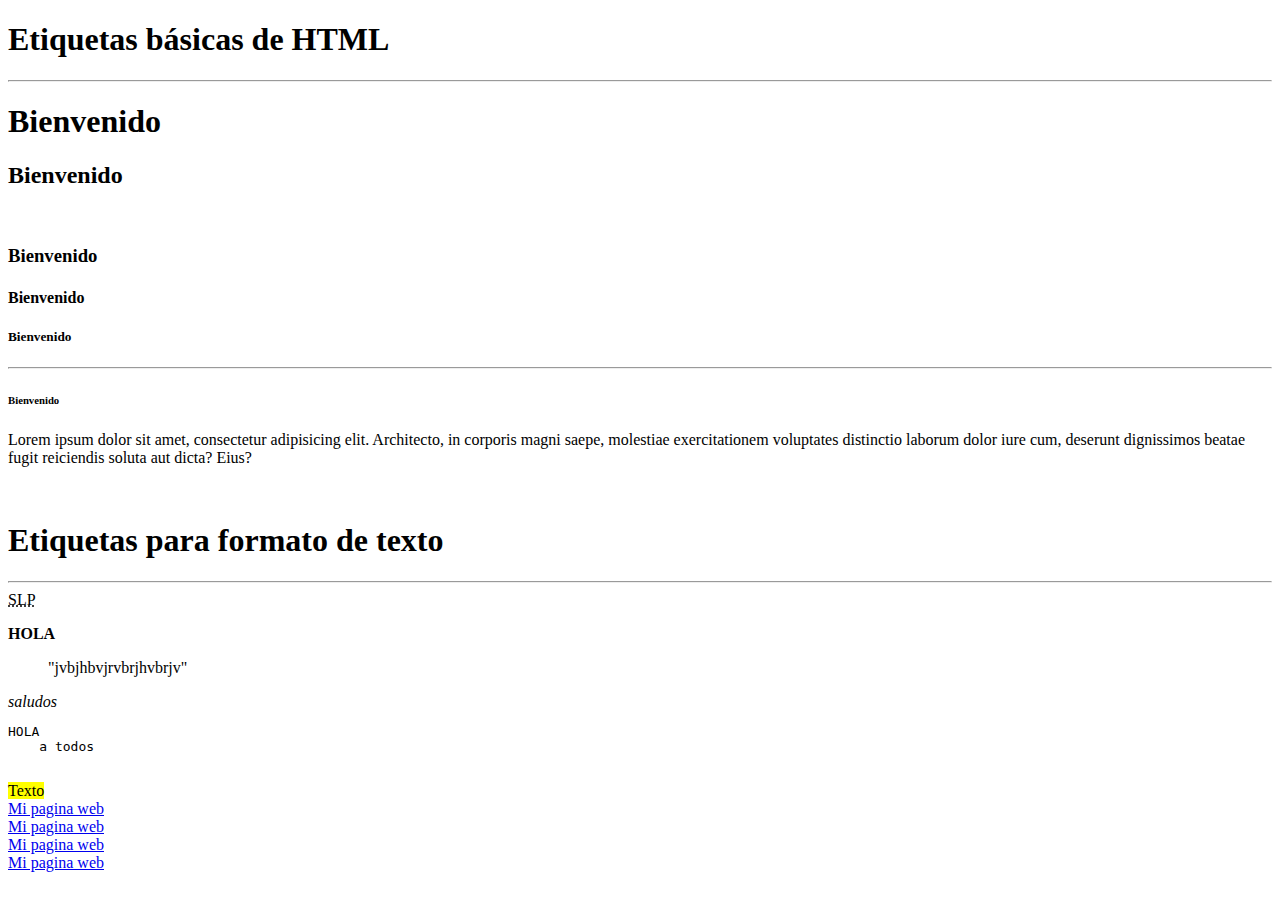
<file: Session_1/index.html>
<!DOCTYPE html>
<html lang="en">
<head>
    <!-- Para las tíldes y la Ñ -->
    <meta charset="UTF-8"> 
    <meta name="description" content="Prácticas del Curso de titulación">
    <meta name="keywords" content="HTML, CSS, JavaScript, Curso">
    <meta name="author" content="Ing. Héctor Bautista">
    <!-- Para que se adapte a los dispositivos móviles-->
    <meta name="viewport" content="width=device-width, initial-scale=1.0">
    <title>Curso de Titulación</title>
</head>
<body>
    <h1>Etiquetas básicas de HTML</h1>
    <hr>
    <h1>Bienvenido</h1> <!--Para los encabezados desde h1 hasta h6-->
    <h2>Bienvenido</h2>
    <br> <!--Salto de línea-->
    <h3>Bienvenido</h3>
    <h4>Bienvenido</h4>
    <h5>Bienvenido</h5>
    <hr> <!--Definir el cambio de una temática o sección del documento HTML-->
    <h6>Bienvenido</h6>
    <!--Para agregar parrafos de texto-->
    <p>Lorem ipsum dolor sit amet, consectetur adipisicing elit. 
        Architecto, in corporis magni saepe, molestiae exercitationem 
        voluptates distinctio laborum dolor iure cum, deserunt dignissimos 
        beatae fugit reiciendis soluta aut dicta? Eius?
    </p>
    <br>
    <h1>Etiquetas para formato de texto</h1>
    <hr>
    <abbr title="San Luis Potosí">SLP</abbr><!--Abreviaturas-->
    <p>
        <b>HOLA</b><!--Texto en Negrita-->
    </p>
    <blockquote>"jvbjhbvjrvbrjhvbrjv"</blockquote> <!--Colocar una cita-->
    <em>saludos</em> <!--Dar enfasis a un texto-->
    <!--Texto preformateado o tal cual se escribe en el código-->
    <pre>HOLA  
    a todos
    </pre>
    <mark>Texto </mark> <!--Resaltar texto-->
    <br>
    <a href="hector.html" target="_blank">Mi pagina web</a> <br>
    <a href="hector.html" target="_parent">Mi pagina web</a><br>
    <a href="hector.html" target="_self">Mi pagina web</a><br>
    <a href="hector.html" target="_top">Mi pagina web</a><br>
    
</body>
</html>
</file>
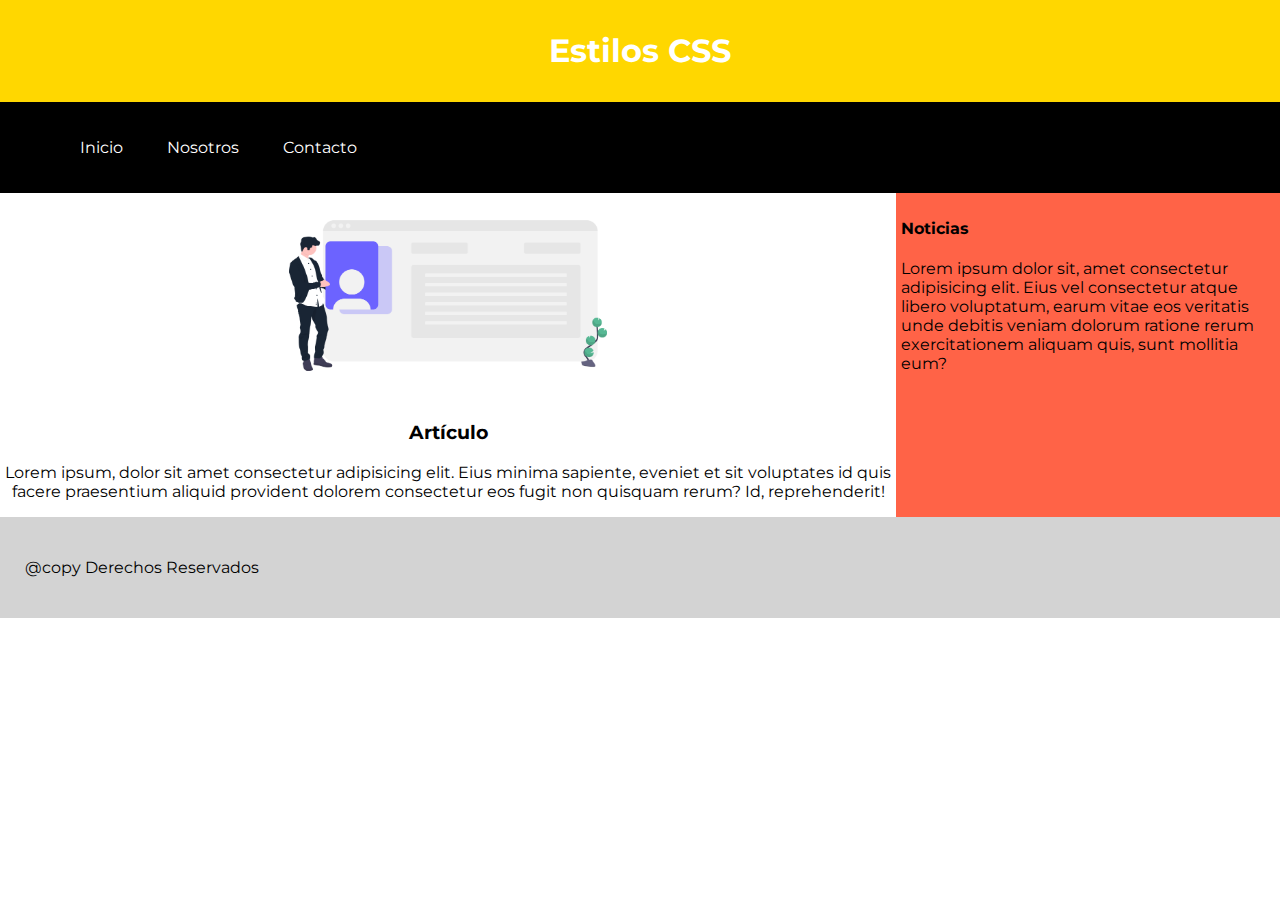
<file: Session_2/index.html>
<!DOCTYPE html>
<html lang="en">

<head>
    <meta charset="UTF-8">
    <meta name="viewport" content="width=device-width, initial-scale=1.0">
    <title>Estilos CSS</title>
    <link rel="stylesheet" href="css/app.css">
</head>

<body>
    <header>
        <h1>Estilos CSS</h1>
    </header>
    <nav>
        <ul>
            <li><a href="">Inicio</a></li>
            <li><a href="">Nosotros</a></li>
            <li><a href="">Contacto</a></li>
        </ul>
    </nav>
    <main>
        <section>
            <img src="section.png" alt="section">
            <article>
               <h3>Artículo</h3>
               <p> Lorem ipsum, dolor sit amet consectetur adipisicing elit. Eius minima sapiente, eveniet et sit
                voluptates id quis facere praesentium aliquid provident dolorem consectetur eos fugit non quisquam
                rerum? Id, reprehenderit!</p>
            </article>
        </section>
        <aside>
            <h4>Noticias</h4>
            <p>Lorem ipsum dolor sit, amet consectetur adipisicing elit. Eius vel consectetur atque libero voluptatum,
                earum vitae eos veritatis unde debitis veniam dolorum ratione rerum exercitationem aliquam quis, sunt
                mollitia eum?</p>
        </aside>
    </main>
    <footer>
        <p>@copy Derechos Reservados</p>
    </footer>
</body>

</html>
</file>
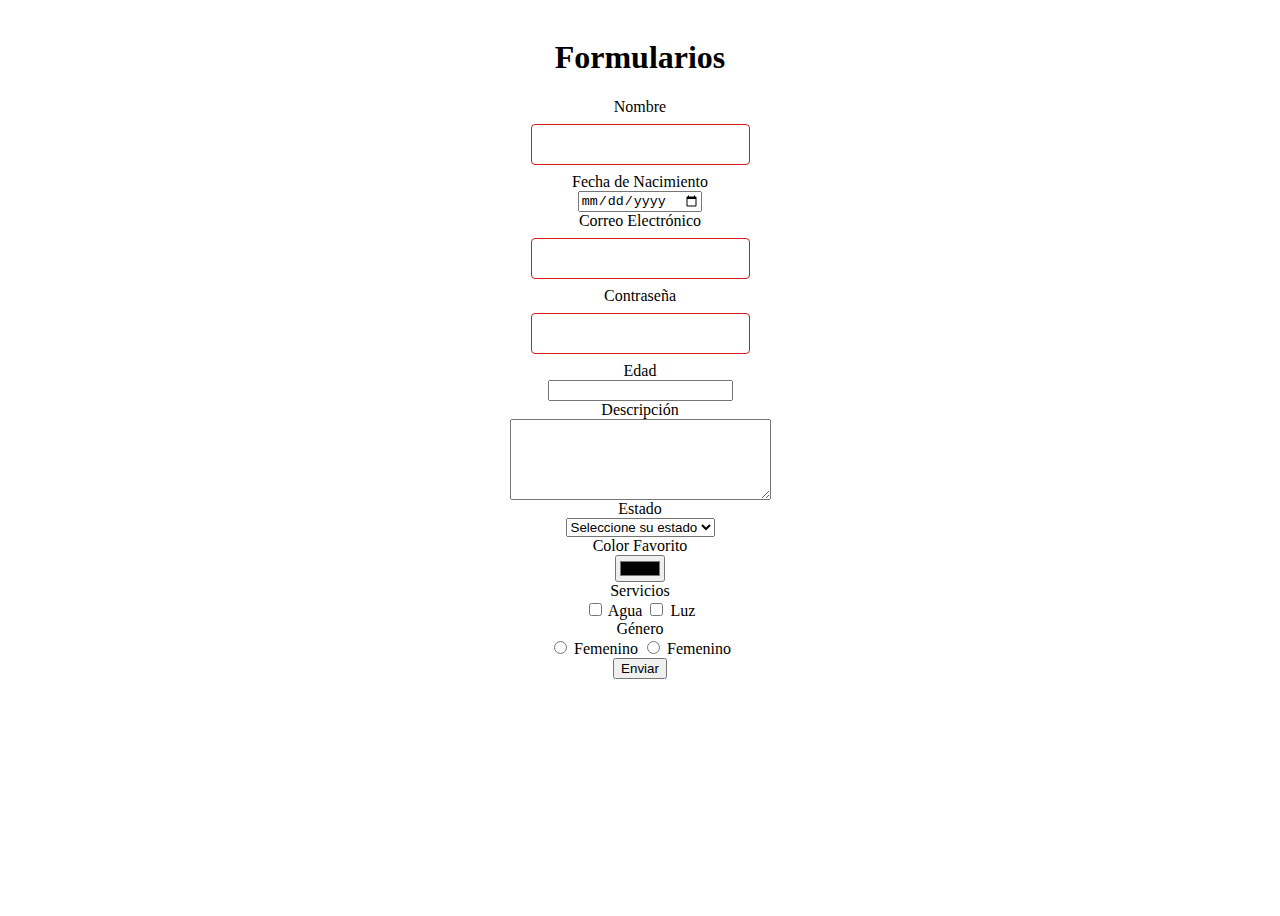
<file: Session_3/index.html>
<!DOCTYPE html>
<html lang="es">

<head>
    <meta charset="UTF-8">
    <meta name="viewport" content="width=device-width, initial-scale=1.0">
    <title>Formularios</title>
    <link rel="stylesheet" href="style.css">
</head>

<body>
    <div class="contenedor">
        <h1>Formularios</h1>
        <form action="#" method="GET">
            <label for="nombre">Nombre</label>
            <!--Input tipo texto-->
            <input type="text" name="nombre" id="nombre">
            <label for="fecha_nac">Fecha de Nacimiento</label>
            <!--Input tipo fecha-->
            <input type="date" name="fecha_nac" id="fecha_nac">
            <label for="correo">Correo Electrónico</label>
            <!--Input tipo correo electronico-->
            <input type="email" name="correo" id="correo">
            <label for="contraseña">Contraseña</label>
            <!--Input tipo contraseña-->
            <input type="password" name="contraseña" id="contraseña">
            <label for="edad">Edad</label>
            <!--Input tipo numero-->
            <input type="number" name="edad" id="edad">
            <label for="descripcion">Descripción</label>
            <textarea name="descripcion" id="descripcion" cols="30" rows="5"></textarea>
            <label for="estado">Estado</label>
            <select name="estado" id="estado">
                <option value="">Seleccione su estado</option>
                <option value="San Luis Potosí">San Luis Potosí</option>
                <option value="Monterrey">Monterrey</option>
                <option value="Guadalajara">Guadalajara</option>
            </select>
            <label for="color">Color Favorito</label>
            <input type="color" name="color_fav" id="color_fav">
            <label for="servicios">Servicios</label>
            <div>
                <input type="checkbox" name="servicios[]" id="servicio1" value="Agua">
                <label for="servicio1">Agua</label>
                <input type="checkbox" name="servicios[]" id="servicio2" value="Luz">
                <label for="servicio2">Luz</label>
            </div>
            <label for="genero">Género</label>
            <div>
                <input type="radio" name="genero" id="femenino" value="M">
                <label for="femenino">Femenino</label>
                <input type="radio" name="genero" id="masculino" value="F">
                <label for="masculino">Femenino</label>
            </div>

            <input type="submit" value="Enviar">
        </form>
    </div>
</body>

</html>
</file>
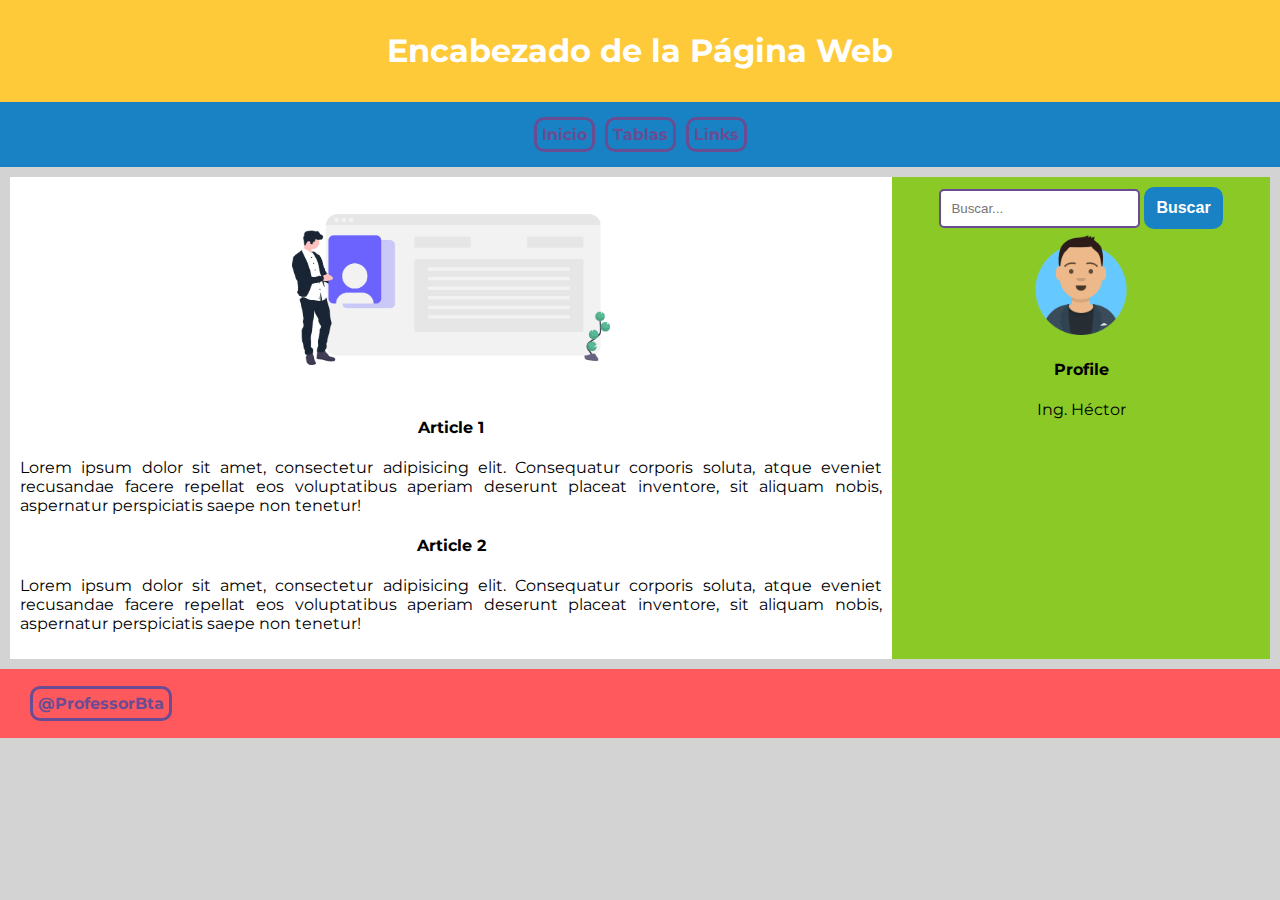
<file: Session_2/layout/index.html>
<!DOCTYPE html>
<html lang="en">

<head>
    <meta charset="UTF-8">
    <meta name="viewport" content="width=device-width, initial-scale=1.0">
    <title>Página Web</title>
    <link rel="stylesheet" href="app.css">
</head>

<body>
    <!--Estructura básica de una página web-->
    <header>
        <h1>Encabezado de la Página Web</h1>
    </header>
    <nav>
        <a href="" class="activo">Inicio</a>
        <a href="https://developer.mozilla.org/es/docs/Learn/HTML/Tablas/Conceptos_b%C3%A1sicos_de_las_tablas_HTML">Tablas</a>
        <a href="#">Links</a>
    </nav>
    <main>
        <section>
            <img src="section.png" alt="section" width="400px">
            <article>
                <h4>Article 1</h4>
                <p>Lorem ipsum dolor sit amet, consectetur adipisicing elit. Consequatur corporis soluta, atque eveniet
                    recusandae facere repellat eos voluptatibus aperiam deserunt placeat inventore, sit aliquam nobis,
                    aspernatur perspiciatis saepe non tenetur!</p>
                <h4>Article 2</h4>
                <p>Lorem ipsum dolor sit amet, consectetur adipisicing elit. Consequatur corporis soluta, atque eveniet
                    recusandae facere repellat eos voluptatibus aperiam deserunt placeat inventore, sit aliquam nobis,
                    aspernatur perspiciatis saepe non tenetur!</p>
            </article>
        </section>
        <aside>
            <form action="#">
                <input type="search" placeholder="Buscar...">
                <button type="submit">Buscar</button>
            </form>
            <img src="avatar.png" alt="avatar" width="100px">
            <h4>Profile</h4>
            <p>Ing. Héctor</p>
        </aside>
    </main>
    <footer>
        <a href="">@ProfessorBta</a>
    </footer>
</body>

</html>
</file>
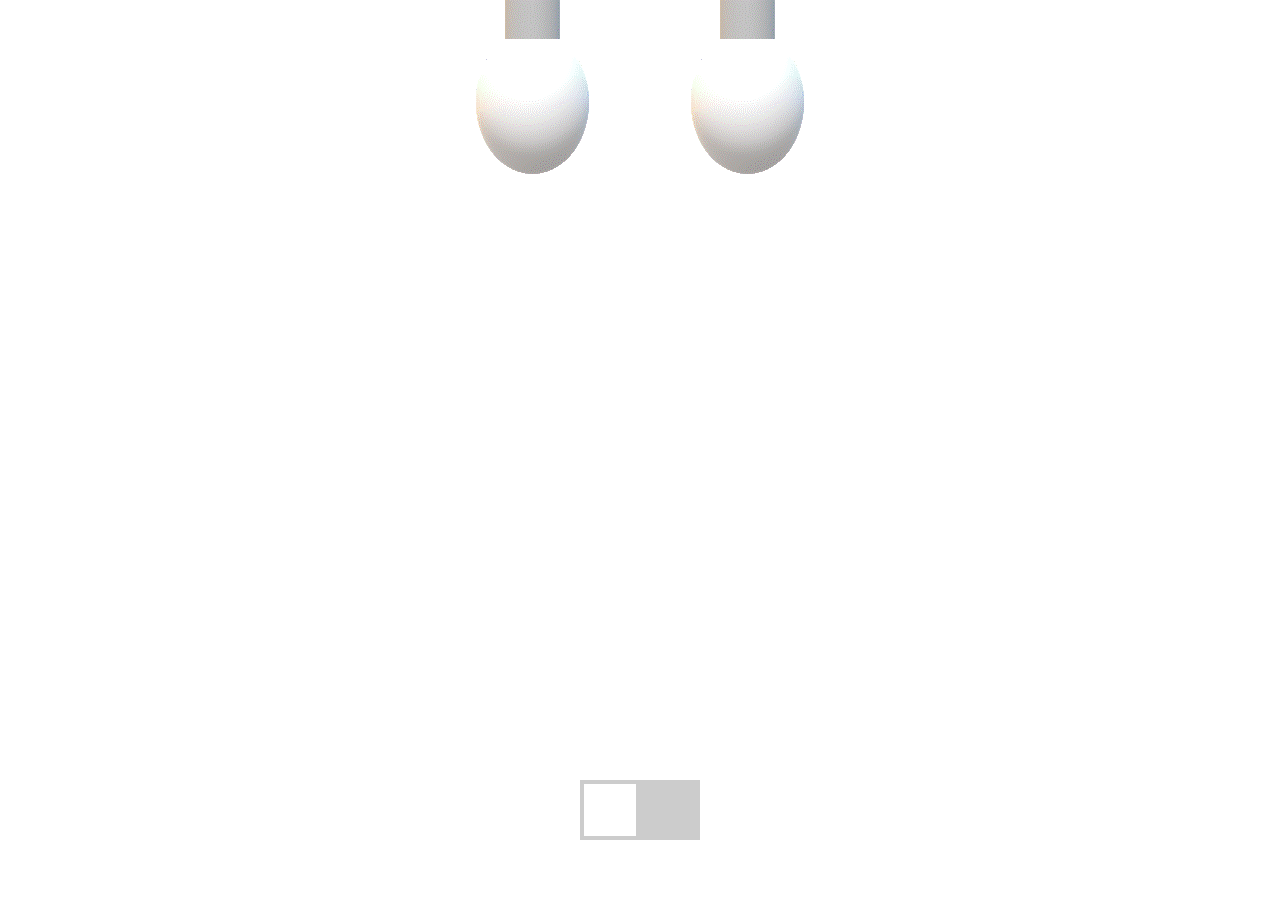
<file: Session_3/Ejemplo/index.html>
<!DOCTYPE html>
<html>
<head>
	<title>FOCO</title>
	<meta charset="utf-8">
	<meta name="viewport" content="width=device-width, initial-scale=1">
	<link rel="stylesheet" type="text/css" href="css/app.css">
</head>
<body>
<div class="main">
	<div class="sectionOne">
		<img id="foco1" src="img/OFF.gif" alt="OFF">	
		<img id="foco2" src="img/OFF.gif" alt="OFF">			
	</div>
	<div class="sectionTwo">		
		<label class="switch">
			<input type="checkbox" id="apagador" onclick="encender();">
			<span class="slider"></span>
		  </label>		
	</div>
</div>	
<script type="text/javascript" src="js/app.js"></script>
</body>
</html>
</file>
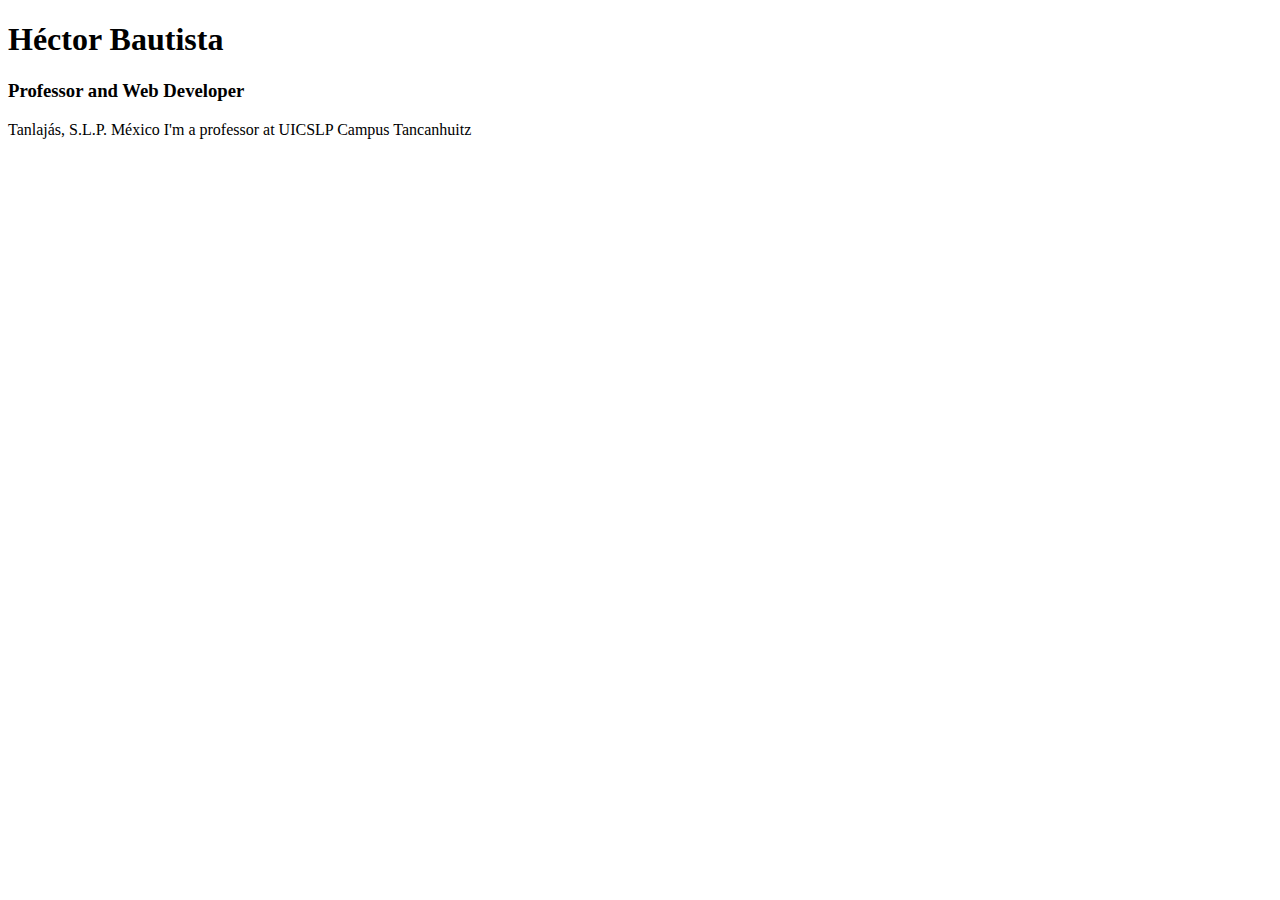
<file: Session_1/hector.html>
<!DOCTYPE html>
<html lang="en">
<head>
    <meta charset="UTF-8">
    <meta name="description" content="Prácticas del Curso de titulación">
    <meta name="keywords" content="HTML, CSS, JavaScript, Curso">
    <meta name="author" content="Ing. Héctor Bautista">
    <meta name="viewport" content="width=device-width, initial-scale=1.0">
    <title>Mi página web</title>
</head>
<body>
    <h1>Héctor Bautista</h1>
    <h3>Professor and Web Developer</h3>
    <p>Tanlajás, S.L.P. México
        I'm a professor at UICSLP Campus Tancanhuitz
    </p>
</body>
</html>
</file>
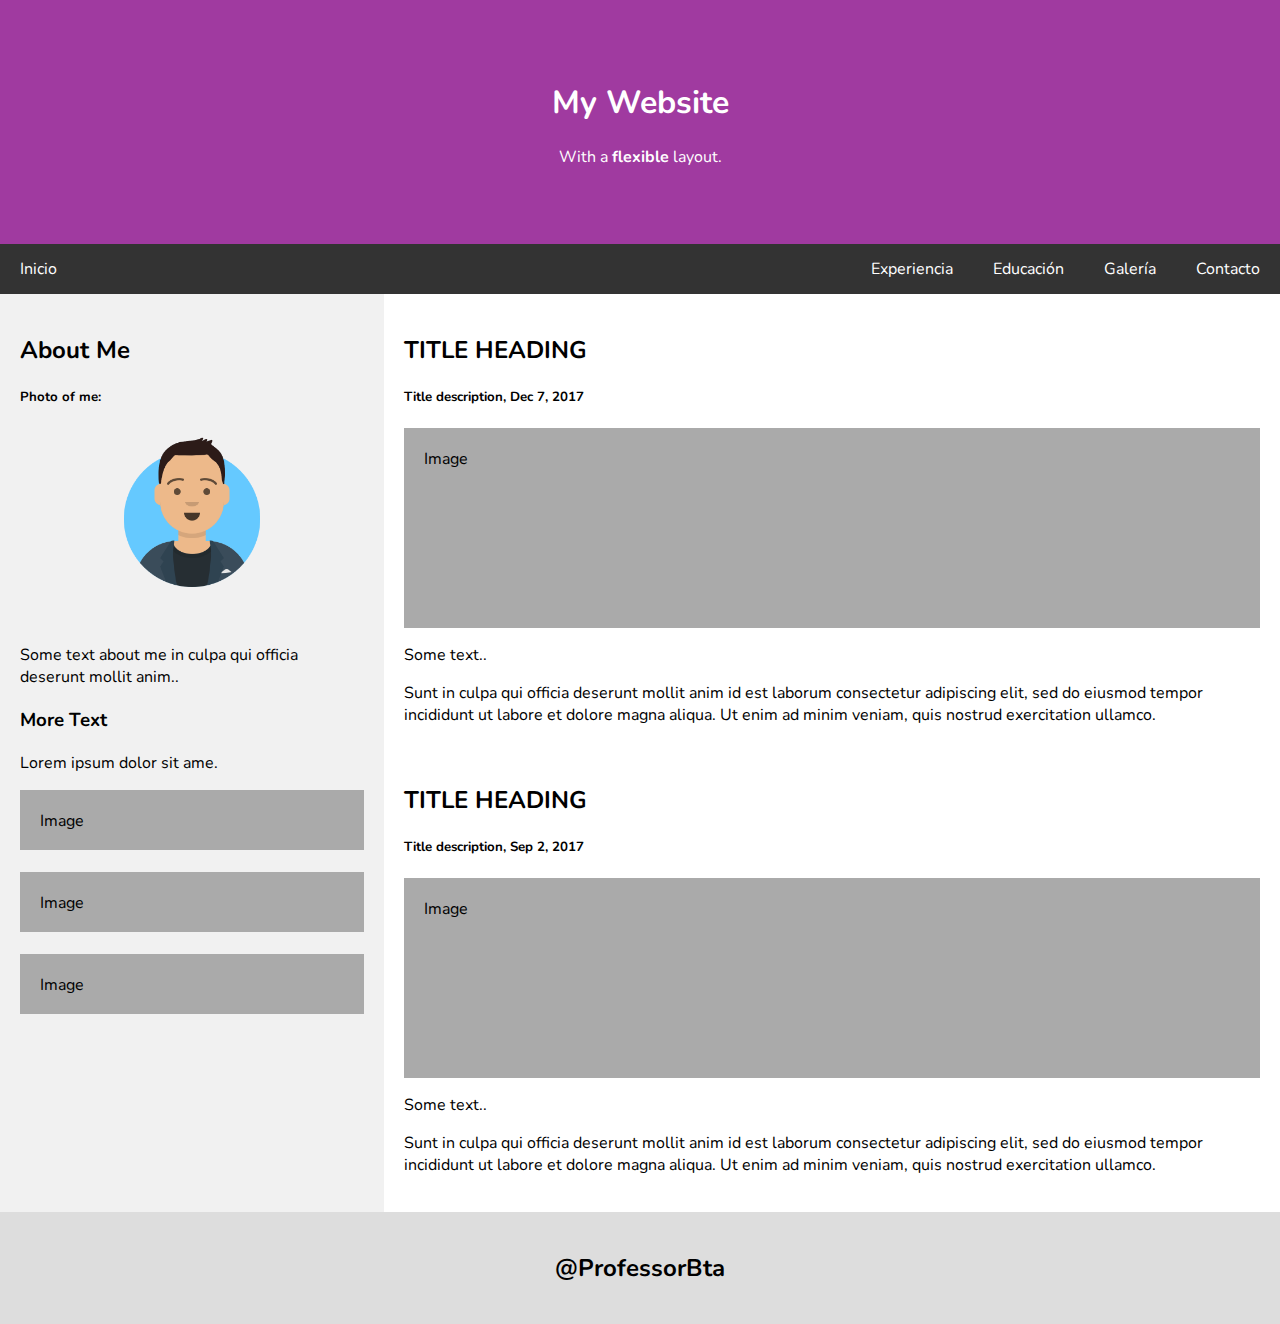
<file: Session_2/plantilla.html>
<!DOCTYPE html>
<html>

<head>
  <title>Ing. Héctor</title>
  <meta charset="UTF-8">
  <meta name="viewport" content="width=device-width, initial-scale=1">
  <link rel="preconnect" href="https://fonts.gstatic.com">
  <link href="https://fonts.googleapis.com/css2?family=Nunito:ital,wght@0,200;0,300;0,400;0,600;0,700;0,800;0,900;1,200;1,300;1,400;1,600;1,700;1,800;1,900&display=swap"
    rel="stylesheet">
  <link rel="stylesheet" href="https://cdnjs.cloudflare.com/ajax/libs/font-awesome/4.7.0/css/font-awesome.min.css">
  <link rel="stylesheet" href="plantilla.css">
</head>

<body>

  <!-- Header -->
  <div class="header">
    <h1>My Website</h1>
    <p>With a <b>flexible</b> layout.</p>
  </div>

  <!-- Navigation Bar -->
  <div class="navbar" id="myNavbar">
    <a href="#">Inicio</a>
    <div class="right">
      <a href="#">Experiencia</a>
    <a href="#">Educación</a>
    <a href="#">Galería</a>
    <a href="#">Contacto</a>
    </div>
    <a href="javascript:void(0);" class="icon" onclick="myFunction()">
      <i class="fa fa-bars"></i>
    </a>
  </div>

  <!-- The flexible grid (content) -->
  <div class="row">
    <div class="side">
      <h2>About Me</h2>
      <h5>Photo of me:</h5>
      <div class="profile" style="height:200px;">
        <img src="layout/avatar.png" alt="avatar">
      </div>
      <p>Some text about me in culpa qui officia deserunt mollit anim..</p>
      <h3>More Text</h3>
      <p>Lorem ipsum dolor sit ame.</p>
      <div class="fakeimg" style="height:60px;">Image</div><br>
      <div class="fakeimg" style="height:60px;">Image</div><br>
      <div class="fakeimg" style="height:60px;">Image</div>
    </div>
    <div class="main">
      <h2>TITLE HEADING</h2>
      <h5>Title description, Dec 7, 2017</h5>
      <div class="fakeimg" style="height:200px;">Image</div>
      <p>Some text..</p>
      <p>Sunt in culpa qui officia deserunt mollit anim id est laborum consectetur adipiscing elit, sed do eiusmod
        tempor incididunt ut labore et dolore magna aliqua. Ut enim ad minim veniam, quis nostrud exercitation ullamco.
      </p>
      <br>
      <h2>TITLE HEADING</h2>
      <h5>Title description, Sep 2, 2017</h5>
      <div class="fakeimg" style="height:200px;">Image</div>
      <p>Some text..</p>
      <p>Sunt in culpa qui officia deserunt mollit anim id est laborum consectetur adipiscing elit, sed do eiusmod
        tempor incididunt ut labore et dolore magna aliqua. Ut enim ad minim veniam, quis nostrud exercitation ullamco.
      </p>
    </div>
  </div>

  <!-- Footer -->
  <div class="footer">
    <h2>@ProfessorBta</h2>
  </div>

  <script>
    function myFunction() {
      var x = document.getElementById("myNavbar");
      if (x.className === "navbar") {
        x.className += " responsive";
      } else {
        x.className = "navbar";
      }
    }
    </script>
</body>

</html>
</file>
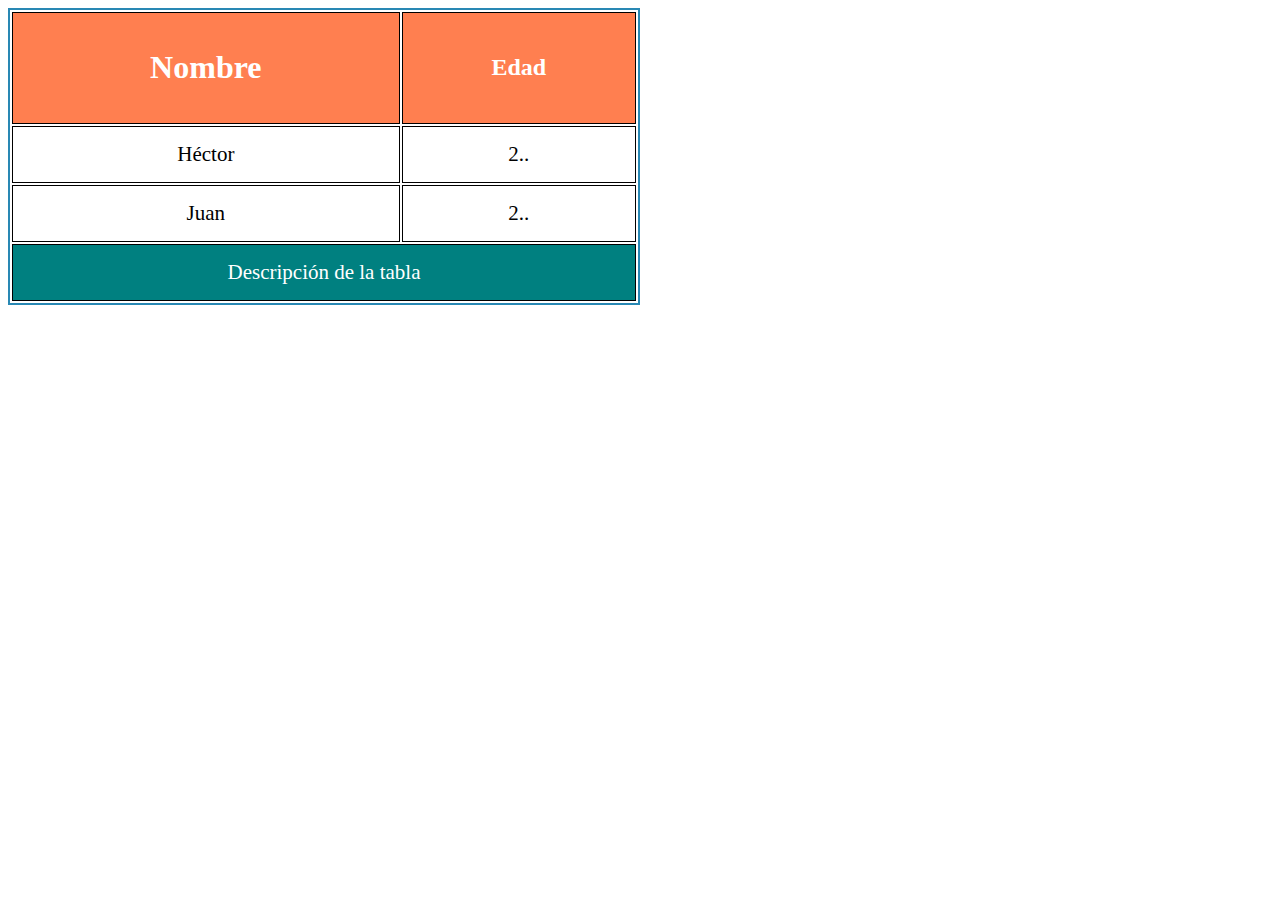
<file: Session_2/tabla2.html>
<!DOCTYPE html>
<html lang="en">
<head>
    <meta charset="UTF-8">
    <meta name="viewport" content="width=device-width, initial-scale=1.0">
    <title>Tabla #2</title>
    <link rel="stylesheet" href="css/style.css">
</head>
<body>
    <table>
        <thead><!--Encabezado de la tabla-->
            <tr>
                <th>
                    <h1>Nombre</h1>
                </th>
                <th>
                    <h2>Edad</h2>
                </th>
            </tr>
        </thead>
        <tbody><!--Cuerpo de la tabla-->
            <tr>
                <td>Héctor</td>
                <td>2..</td>
            </tr>
            <tr>
                <td>Juan</td>
                <td>2..</td>
            </tr>
        </tbody>
        <tfoot> <!--Pie de la tabla-->
            <tr>
                <td colspan="2">
                    Descripción de la tabla
                </td>
            </tr>
        </tfoot>
    </table>
</body>
</html>
</file>
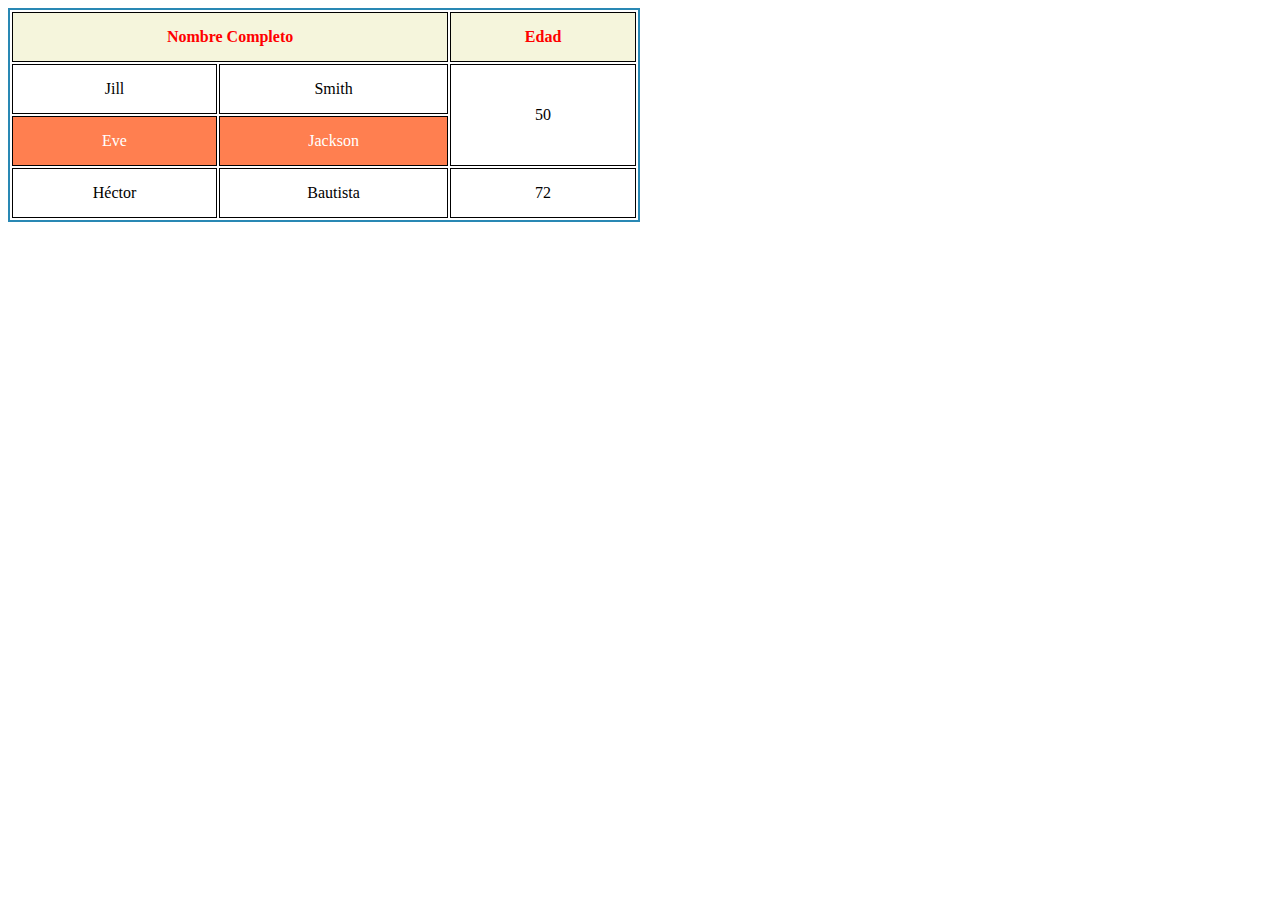
<file: Session_2/table.html>
<!DOCTYPE html>
<html lang="en">
<head>
    <meta charset="UTF-8">
    <meta name="viewport" content="width=device-width, initial-scale=1.0">
    <title>Tablas</title>
    <style>
        table{
            width:50%; 
            border:2px solid rgb(41, 136, 180)
        }
        th,td{
            padding: 15px;
            border:1px solid black; /* agregar un borde solido de colore negro*/
            text-align: center; /* centrar el texto */
        }
        #encabezado{
            background-color: beige; /* Color de fondo para el encabezado*/
            color:red; /* Color del texto*/
        }
        .fila2{
            background-color: coral;
            color: white;
        }
    </style>
</head>
<body>
    <table>
        <tr id="encabezado"><!--Filas table-row-->
          <th colspan="2">Nombre Completo</th> <!--Atributo collspan para extender las columnas-->
          <th>Edad</th> <!--Encabezado de la tabla-->
        </tr>
        <tr>
          <td>Jill</td> <!--Datos de la tabla-->
          <td>Smith</td>
          <td rowspan="2">50</td> <!--Atributo rowspan para extender las filas-->
        </tr>
        <tr class="fila2"> <!--Selector class para aplicar estilos-->
          <td>Eve</td>
          <td>Jackson</td>
        </tr>
        <tr>
          <td>Héctor</td>
          <td>Bautista</td>
          <td>72</td>
        </tr>
    </table>
</body>
</html>
</file>
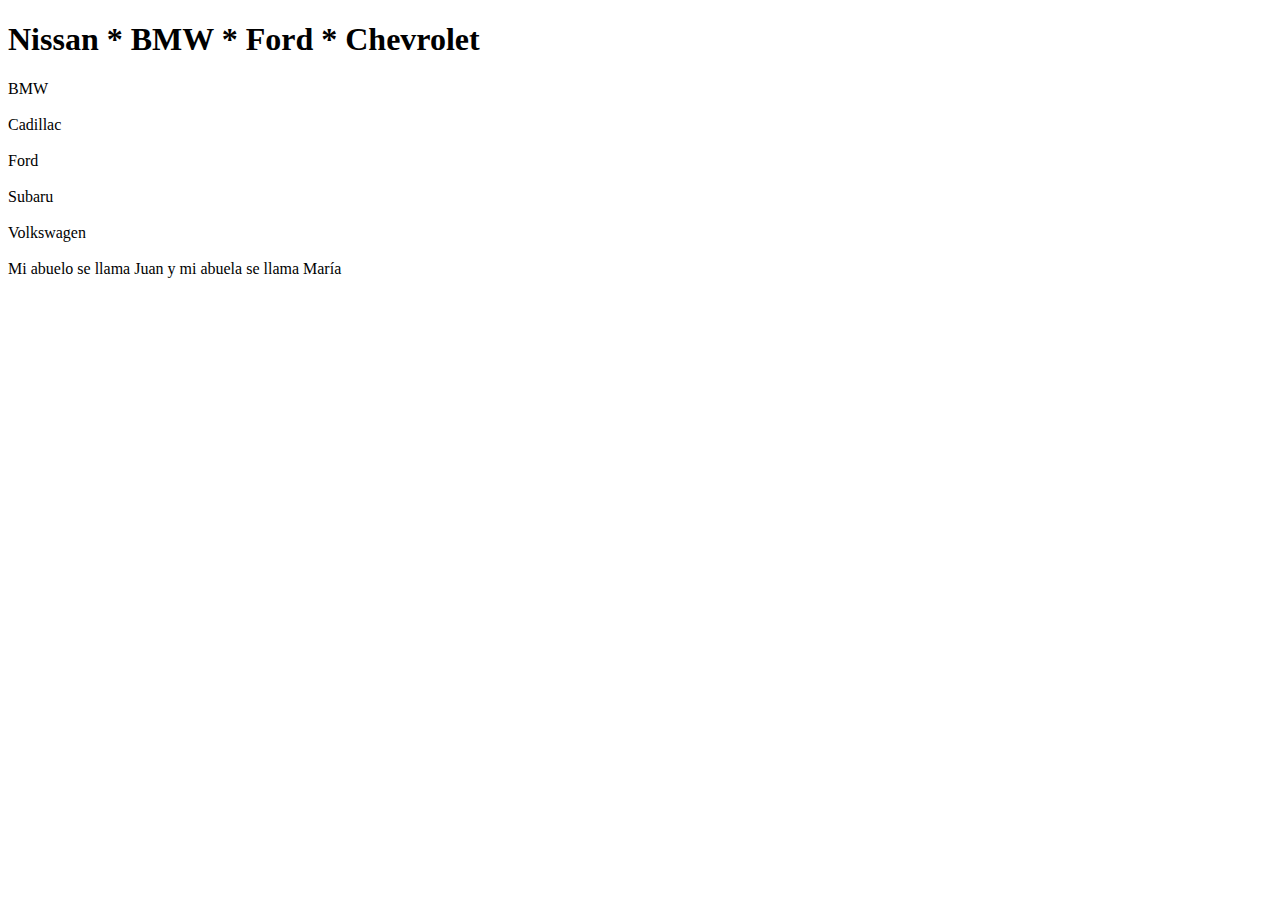
<file: Session_3/arreglos_objetos.html>
<!DOCTYPE html>
<html lang="en">
<head>
    <meta charset="UTF-8">
    <meta name="viewport" content="width=device-width, initial-scale=1.0">
    <title>Arreglos y Objetos</title>
</head>
<body>
    <div id="datos"></div>
    <div id="modificaciones"></div>
    <div id="datosPersona"></div>
    <script src="script2.js"></script>
</body>
</html>
</file>
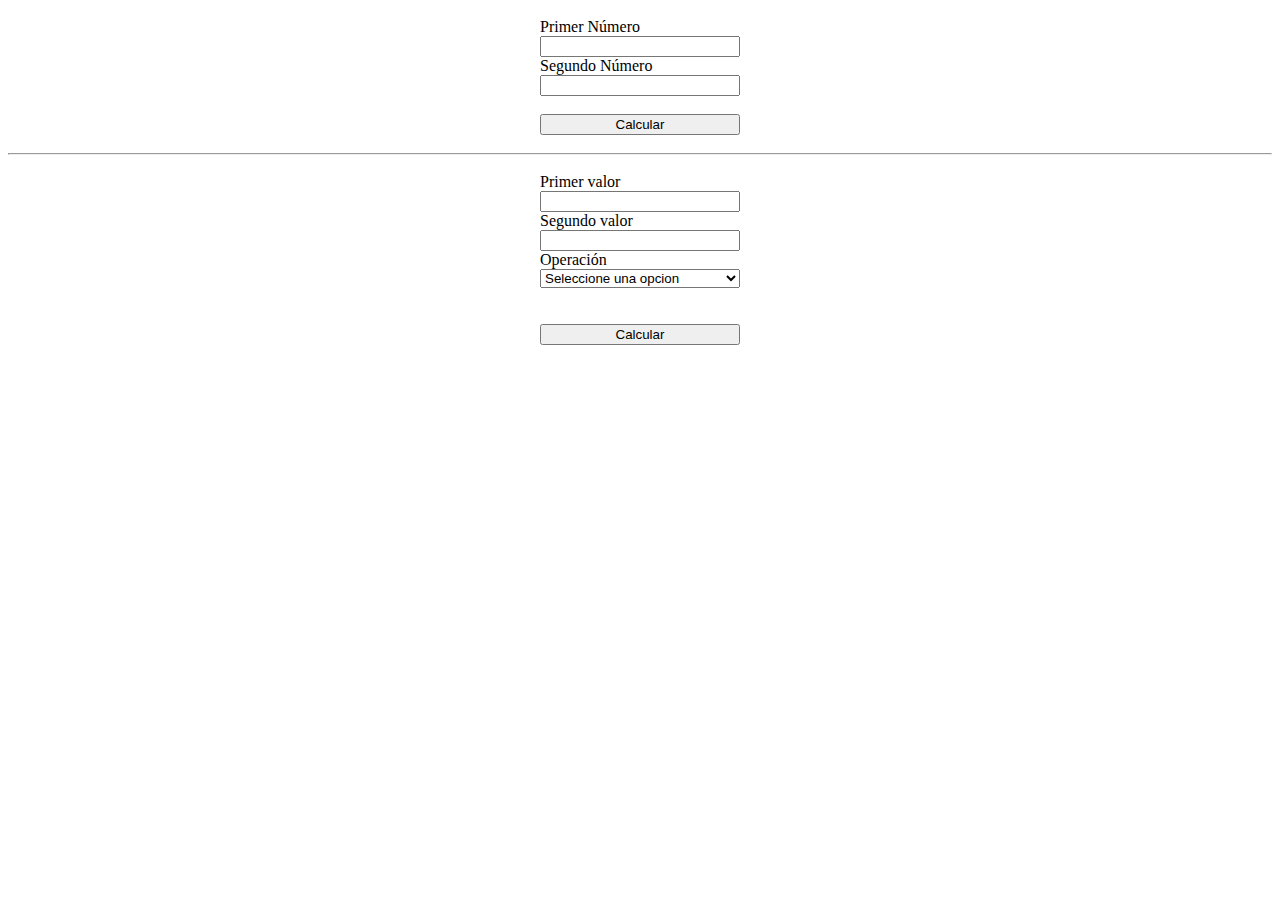
<file: Session_3/JavaScript.html>
<!DOCTYPE html>
<html lang="en">

<head>
    <meta charset="UTF-8">
    <meta name="viewport" content="width=device-width, initial-scale=1.0">
    <title>JavaScript</title>
</head>
<link rel="stylesheet" href="style.css">

<body>
    <form class="opciones" name="formulario" onsubmit="return suma()">
        <label for="num1">Primer Número</label>
        <input type="number" id="num1" name="num1">
        <label for="num2">Segundo Número</label>
        <input type="number" id="num2" name="num2">
        <br>
        <button type="submit">Calcular</button>
    </form>
    <hr>
    <div class="calculadora" id="calculadora">
        <label for="valor1">Primer valor</label>
        <input type="number" id="valor1" name="valor1">
        <label for="valor2">Segundo valor</label>
        <input type="number" id="valor2" name="valor2">
        <label for="operacion">Operación</label>
        <select name="op" id="operacion">
            <option value="">Seleccione una opcion</option>
            <option value="sum">Suma</option>
            <option value="res">Resta</option>
            <option value="mul">Multiplicación</option>
            <option value="div">División</option>
        </select>
        <br>
        <p id="resultado"></p>
        <br>
        <button onclick="calculadora()">Calcular</button>
    </div>
    <script src="script.js"></script>
</body>

</html>
</file>
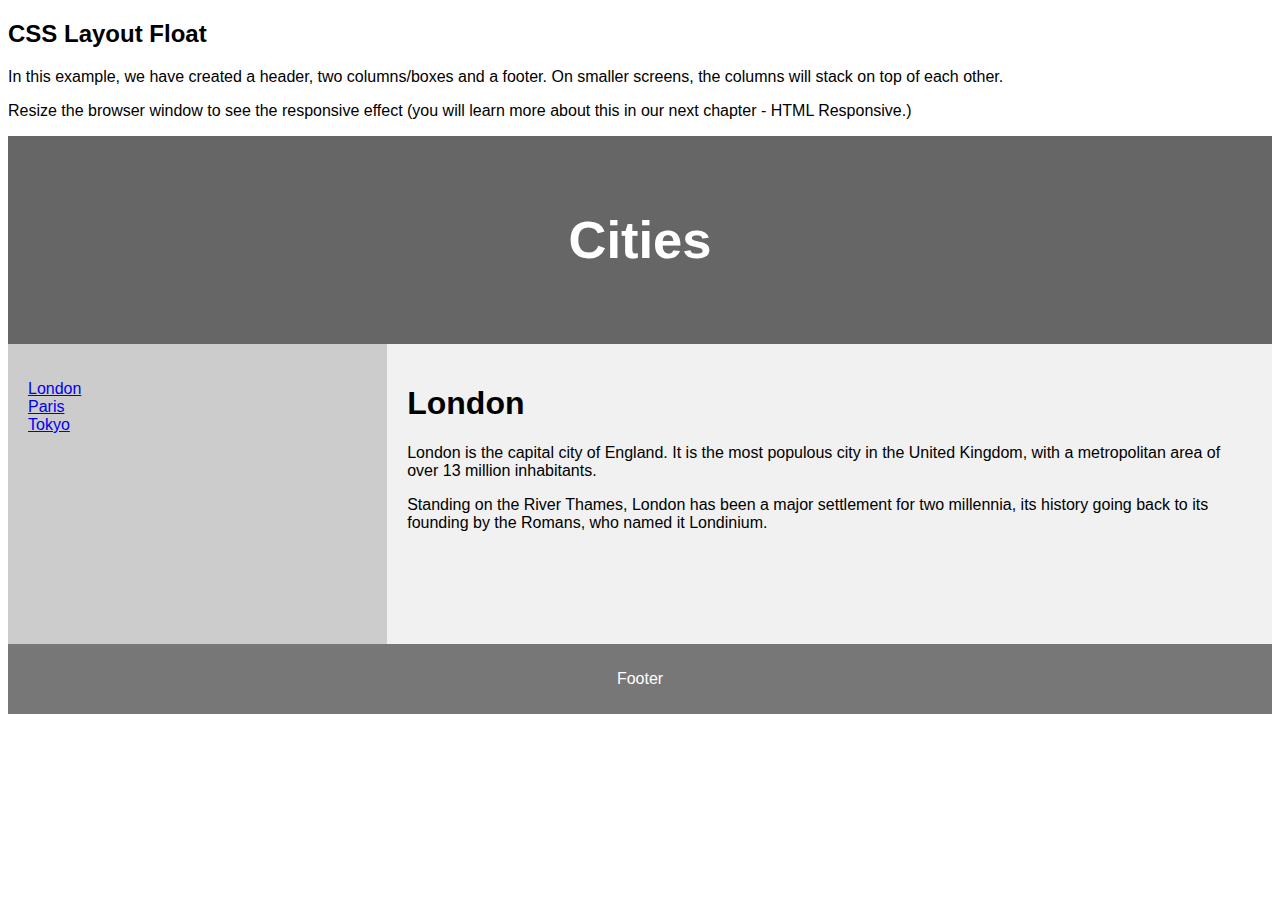
<file: Session_2/layout/layoutFloat.html>
<!DOCTYPE html>
<html lang="en">

<head>
    <title>CSS Template</title>
    <meta charset="utf-8">
    <meta name="viewport" content="width=device-width, initial-scale=1">
    <style>
        * {
            box-sizing: border-box;
        }

        body {
            font-family: Arial, Helvetica, sans-serif;
        }

        /* Style the header */
        header {
            background-color: #666;
            padding: 30px;
            text-align: center;
            font-size: 35px;
            color: white;
        }

        /* Create two columns/boxes that floats next to each other */
        nav {
            float: left;
            width: 30%;
            height: 300px;
            /* only for demonstration, should be removed */
            background: #ccc;
            padding: 20px;
        }

        /* Style the list inside the menu */
        nav ul {
            list-style-type: none;
            padding: 0;
        }

        article {
            float: left;
            padding: 20px;
            width: 70%;
            background-color: #f1f1f1;
            height: 300px;
            /* only for demonstration, should be removed */
        }

        /* Clear floats after the columns */
        section:after {
            content: "";
            display: table;
            clear: both;
        }

        /* Style the footer */
        footer {
            background-color: #777;
            padding: 10px;
            text-align: center;
            color: white;
        }

        /* Responsive layout - makes the two columns/boxes stack on top of each other instead of next to each other, on small screens */
        @media (max-width: 600px) {

            nav,
            article {
                width: 100%;
                height: auto;
            }
        }
    </style>
</head>

<body>

    <h2>CSS Layout Float</h2>
    <p>In this example, we have created a header, two columns/boxes and a footer. On smaller screens, the columns will
        stack on top of each other.</p>
    <p>Resize the browser window to see the responsive effect (you will learn more about this in our next chapter - HTML
        Responsive.)</p>

    <header>
        <h2>Cities</h2>
    </header>

    <section>
        <nav>
            <ul>
                <li><a href="#">London</a></li>
                <li><a href="#">Paris</a></li>
                <li><a href="#">Tokyo</a></li>
            </ul>
        </nav>

        <article>
            <h1>London</h1>
            <p>London is the capital city of England. It is the most populous city in the United Kingdom, with a
                metropolitan area of over 13 million inhabitants.</p>
            <p>Standing on the River Thames, London has been a major settlement for two millennia, its history going
                back to its founding by the Romans, who named it Londinium.</p>
        </article>
    </section>

    <footer>
        <p>Footer</p>
    </footer>

</body>

</html>
</file>
<file: Session_2/css/app.css>
@import url('https://fonts.googleapis.com/css2?family=Montserrat:ital,wght@0,100;0,200;0,300;0,400;0,500;0,600;0,700;0,800;0,900;1,100;1,200;1,300;1,400;1,500;1,600;1,700;1,800;1,900&display=swap');
*{
    box-sizing: border-box;
}

body{
    margin: 0 auto;
    font-family: 'Montserrat', sans-serif;
}
header{
    padding: 10px;
    background-color: gold;
    color: white;
    text-align: center;
}
nav{
    display: flex;
    padding: 20px;
    background-color: black;
    
}
ul{
    list-style: none;
}
li{
    display: inline;
}
a{
    padding: 20px;
    color: white;
    text-decoration: none;
}

a:hover{
    background-color: gray;
}

main{
    display: flex;
    width: 100%;
}
section{
    flex: 70%;
    text-align: center;
}
section>img{
    width: 400px;
}
aside{
    flex: 30%;
    padding: 5px;
    background-color: tomato;
}

footer{
    padding: 25px;
    background-color: lightgrey;
}

button{
    font-size: large;
    outline: none;
    background-color: white;
    border: 2px solid blueviolet;
    color:coral;
    padding: 10px;
    border-radius: 25px;
}

button:hover{
    background-color: blueviolet;
}
</file>
<file: Session_3/style.css>
*{
    box-sizing: border-box;
}

.contenedor{
    height: 100vh;
    padding: 10px;
    text-align: center;
}
.contenedor form{
    display: flex;
    justify-content: center;
    align-items: center;
    flex-direction: column;
}
input[type=text],
input[type=password],
input[type=email]{
    box-sizing: border-box;
    padding: 12px 20px;
    margin: 8px 0;
    border: 1px solid #d11b1b;
    border-radius: 4px;
    outline: none;
}
input[type=text]:focus,
input[type=password]:focus,
input[type=email]:focus{
    border: 1px solid #1cb850;
}

.opciones, .calculadora{
    display: flex;
    justify-content: center;
    flex-direction: column;
    padding: 10px;
}
#num1, 
#num2, 
label, 
button,
#valor1,
#valor2,
#resultado, 
#operacion{
    margin: 0 auto;
    width: 200px;
}
</file>
<file: Session_2/layout/app.css>
@import url('https://fonts.googleapis.com/css2?family=Montserrat:ital,wght@0,100;0,200;0,300;0,400;0,500;0,600;0,700;0,800;0,900;1,100;1,200;1,300;1,400;1,500;1,600;1,700;1,800;1,900&display=swap');

*{
    box-sizing: border-box;
}

body{
    margin:0 auto;
    font-family: 'Montserrat', sans-serif;
    background-color: lightgrey;
}
header{
    background-color: #ffca3a;
    color: white;
    padding: 10px;
    text-align: center;
}

nav{
    display: flex;
    justify-content: center;
    background-color:#1982c4;
    padding: 10px;
}

a{
    color:  #6a4c93;
    text-decoration: none;
    font-size: medium;
    font-weight: bold;
    padding: 5px;
    margin: 5px;
    border-style: solid;
    border-color: #6a4c93;
    border-radius: 10px;
  }

a:hover, a:active {
    color: white;
    background-color:#6a4c93;
}

p{
    text-align: justify;
}

aside>p{
    text-align: center;
}

main{
    display: flex;
    padding: 10px;
}
main > section{
    padding: 10px;
    background-color: white;
    text-align: center;
    flex: 70%;
}
main > aside{
    padding: 10px;
    flex: 30%;
    text-align: center;
    background-color:#8ac926;
}

button{
    background-color: #1982c4;
    border-style: none;
    padding: 12px;
    border-radius: 10px;
    font-size: medium;
    font-weight: bold;
    color: white;
    outline: none;
}
button:hover{
    background-color: #6a4c93;
}

input[type='search']{
    border:2px solid #6a4c93;
    border-radius: 5px;
    padding: 10px;
    outline: none;
}

input[type='search']:focus{
    border: 2px solid #ff595e;
}

footer{
    background-color: #ff595e;
    padding: 25px;
}

@media only screen and (max-width: 680px) {
    main{
        flex-direction: column;
    }
    img{
        width: 300px;
    }
    aside{
        order: 1;
    }
    section{
        order: 2;
    }
    aside > img{
        width: 100px;
    }
  }
</file>
<file: Session_3/Ejemplo/css/app.css>
body{
	margin: 0 auto;
}
.main{
	width: 100%;
	height: 100vh;
}
.sectionOne{		
	height: 80vh;
	display: grid;
	grid-template-columns: auto auto;
	grid-gap: 100px;	
	justify-content: center;				
}
.sectionTwo{
	height: 20vh;		
	display: grid;
	grid-template-columns:auto;	
	justify-content: center;				
}

.sectionOne>img{
	margin: 0 auto;	
	max-width: 100%;			
}
		
.switch {
	margin:auto;
	position: relative;
	display: inline-block;
	width: 120px;
	height: 60px;
}
  
.switch input { 
	opacity: 0;
	width: 0;
	height: 0;
}
  
.slider {
	position: absolute;
	cursor: pointer;
	top: 0;
	left: 0;
	right: 0;
	bottom: 0;
	background-color: #ccc;
	-webkit-transition: .4s;
	transition: .4s;
}
  
.slider:before {
	position: absolute;
	content: "";
	height: 52px;
	width: 52px;
	left: 4px;
	bottom: 4px;
	background-color: white;
	-webkit-transition: .4s;
	transition: .4s;
}
  
input:checked + .slider {
	background-color: #2196F3;
}
  
input:focus + .slider {
	box-shadow: 0 0 1px #2196F3;
}
  
input:checked + .slider:before {
	-webkit-transform: translateX(52px);
	-ms-transform: translateX(52px);
	transform: translateX(52px);
}
</file>
<file: Session_2/plantilla.css>
* {
    box-sizing: border-box;
  }
  
  /* Style the body */
  body {
    font-family: 'Nunito', sans-serif;
    margin: 0;
  }
  
  /* Header/logo Title */
  .header {
    padding: 60px;
    text-align: center;
    background: #a03aa0;
    color: white;
  }
  
  /* Style the top navigation bar */
  .navbar {
    background-color: #333;
    position: -webkit-sticky; /* Safari */
    position: sticky;
    top: 0;
    overflow: hidden;
  }
  
  /* Style the navigation bar links */
  .navbar a {
    float: left;
    display: block;
    color: white;
    padding: 14px 20px;
    text-decoration: none;
    text-align: center;
  }
  
  /* Change color on hover */
  .navbar a:hover {
    background-color: #ddd;
    color: black;
  }

  /* Right-aligned link */
  .navbar .right {
    float: right;
  }

 
  /* Column container */
  .row {  
    display: flex;
    flex-wrap: wrap;
  }
  
  /* Create two unequal columns that sits next to each other */
  /* Sidebar/left column */
  .side {
    flex: 30%;
    background-color: #f1f1f1;
    padding: 20px;
  }
  
  /* Main column */
  .main {
    flex: 70%;
    background-color: white;
    padding: 20px;
  }
  
  /* Fake image, just for this example */
  .fakeimg {
    background-color: #aaa;
    width: 100%;
    padding: 20px;
  }
  .profile{
    text-align: center;
  }
  .profile img{
    width: 150px;
  }

  .navbar .icon {
    display: none;
  }
  
  /* Footer */
  .footer {
    padding: 20px;
    text-align: center;
    background: #ddd;
  }
  
  /* Responsive layout - when the screen is less than 700px wide, make the two columns stack on top of each other instead of next to each other */
  @media screen and (max-width: 700px) {
    .row{   
      flex-direction: column;
    }
  }

  @media screen and (max-width: 600px) {
    .navbar a:not(:first-child) {display: none;}
    .navbar .right a {display: none;}
    .navbar a.icon {
      float: right;
      display: block;
    }
  }
  
  @media screen and (max-width: 600px) {
    .navbar.responsive {position: sticky;}
    .navbar.responsive .icon {
      position: absolute;
      right: 0;
      top: 0;
    }
    .navbar.responsive a {
      float: none;
      display: block;
      text-align: left;
    }
    .navbar.responsive .right {
      float: none;
    }
  }
</file>
<file: Session_2/css/style.css>
table{
    width:50%; 
    border:2px solid rgb(41, 136, 180)
}
th{
    font-weight: bold;
}
td{
    font-size: 21px;
}
th,td{
    padding: 15px;
    border:1px solid black; /* agregar un borde solido de colore negro*/
    text-align: center; /* centrar el texto */
    
}
thead{
    background-color: coral;
    color: white;
}
tfoot{
    background-color: teal;
    color: white;
}
</file>
